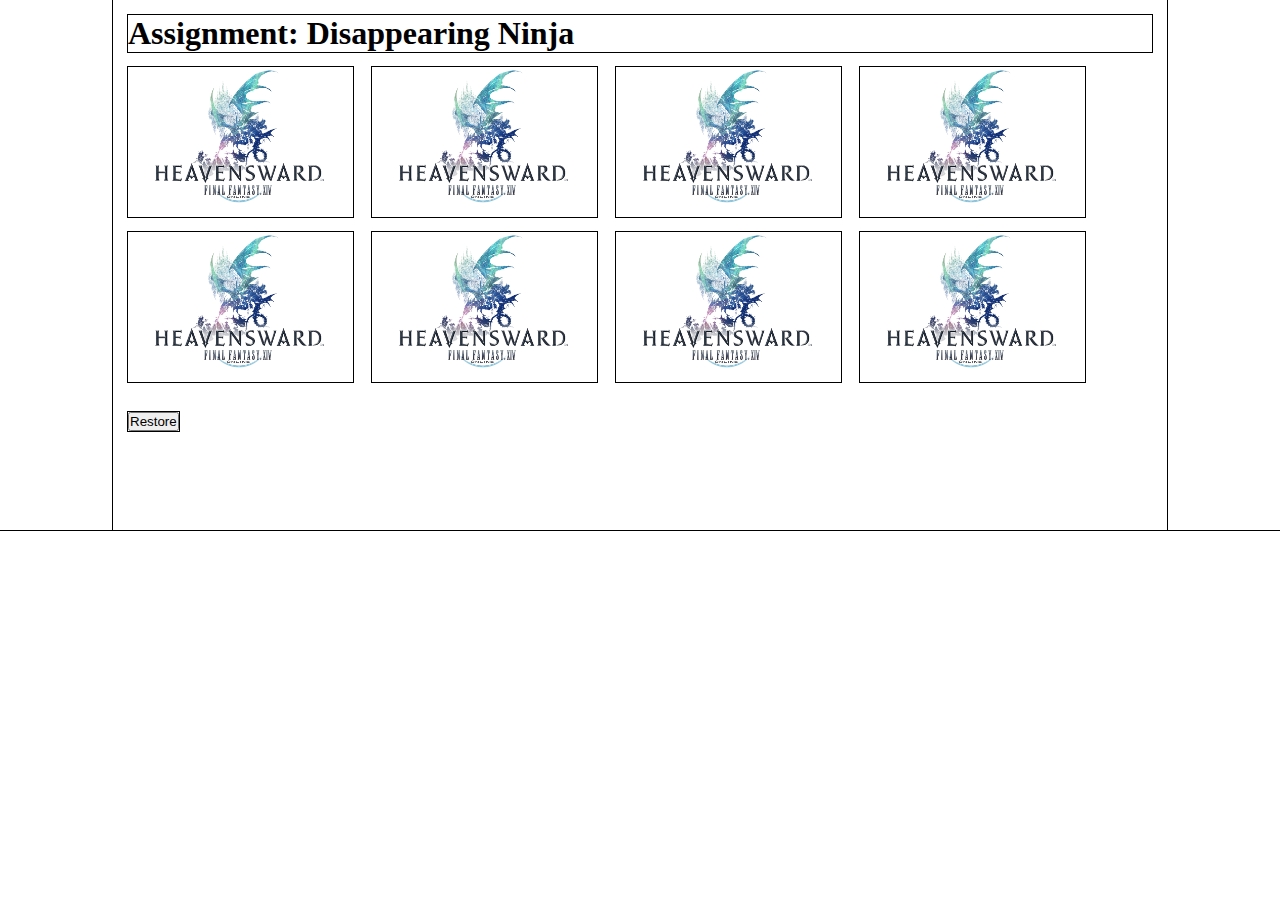
<file: front_end/Javascript/disappearing_ninja/index.html>
<!DOCTYPE html>
<html lang="en">
<head>
    <meta charset="UTF-8">
    <meta name="viewport" content="width=device-width, initial-scale=1.0">
    <meta http-equiv="X-UA-Compatible" content="ie=edge">
    <link rel="stylesheet" href="style.css">
    <title>Dissapearing Ninja</title>
    <script src="https://ajax.googleapis.com/ajax/libs/jquery/1.12.0/jquery.min.js"></script>
    <script>
        $(document).ready(function(){

            $('img').click(function(){
                $(this).hide();
            });

            $('button').click(function(){
                $('img').show();
            });
            
        });
    </script>
    
</head>
<body>
    <div id="wrapper">
        <h1>Assignment: Disappearing Ninja</h1>
        <img src="ffxiv.png" alt="Final Fantasy XIV Online logo">
        <img src="ffxiv.png" alt="Final Fantasy XIV Online logo">
        <img src="ffxiv.png" alt="Final Fantasy XIV Online logo">
        <img src="ffxiv.png" alt="Final Fantasy XIV Online logo">
        <img src="ffxiv.png" alt="Final Fantasy XIV Online logo">
        <img src="ffxiv.png" alt="Final Fantasy XIV Online logo">
        <img src="ffxiv.png" alt="Final Fantasy XIV Online logo">
        <img src="ffxiv.png" alt="Final Fantasy XIV Online logo">
        <button>Restore</button>
    </div>
</body>
</html>
</file>
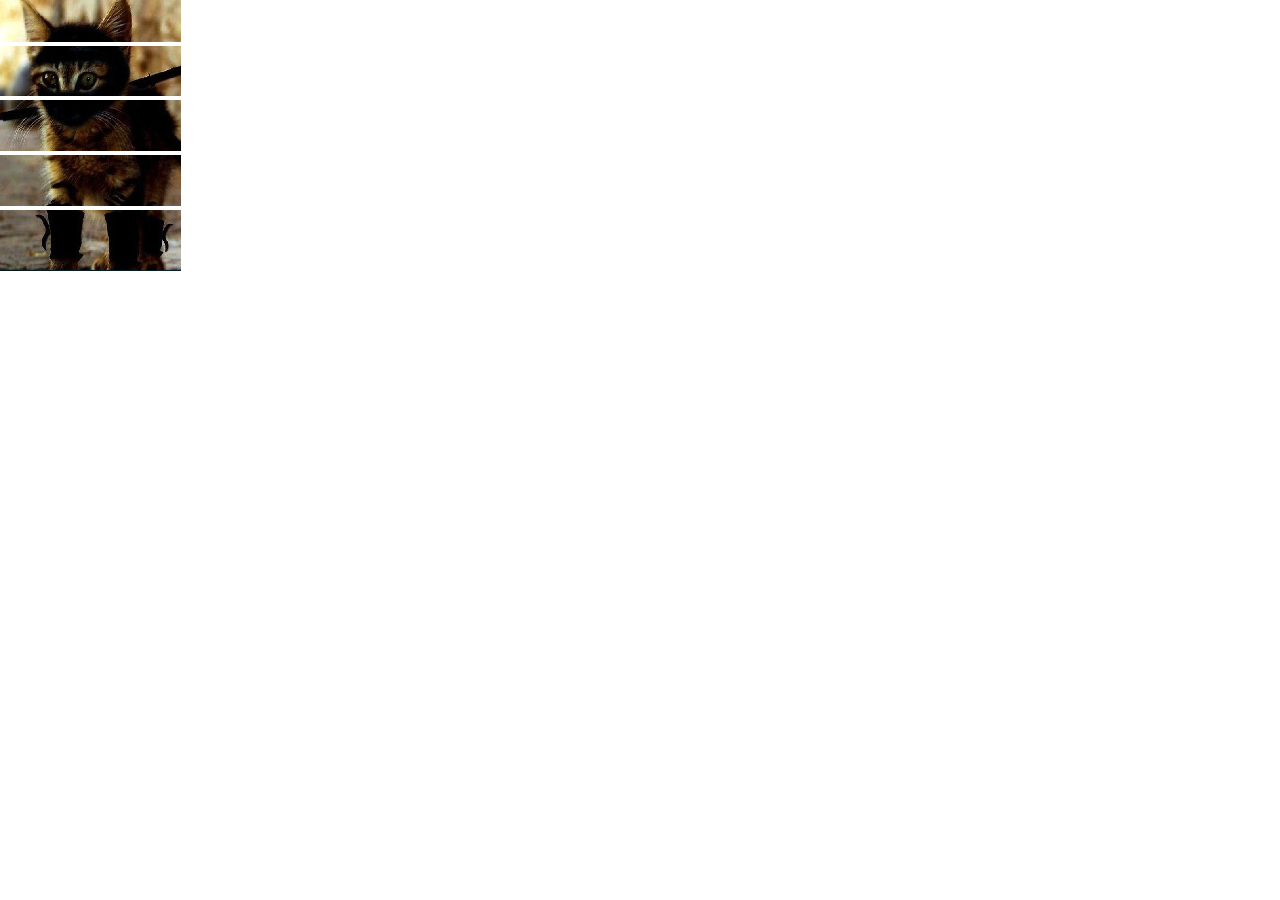
<file: front_end/Javascript/ninja_cat/index.html>
<!DOCTYPE html>
<html lang="en">
<head>
    <link rel="stylesheet" href="style.css">
    <meta charset="UTF-8">
    <meta name="viewport" content="width=device-width, initial-scale=1.0">
    <meta http-equiv="X-UA-Compatible" content="ie=edge">
    
    <title>Ninja Cat</title>

    <script src="https://ajax.googleapis.com/ajax/libs/jquery/1.12.0/jquery.min.js"></script>
    <script>
        $(document).ready(function(){

            $('#0').click(function(){
                $(this).attr('src','ninja0.png');
            });
            
            $('#1').click(function(){
                $(this).attr('src','ninja1.png');
            });
            
            $('#2').click(function(){
                $(this).attr('src','ninja2.png');
            });
            
            $('#3').click(function(){
                $(this).attr('src','ninja3.png');
            });
            
            $('#4').click(function(){
                $(this).attr('src','ninja4.png');
            });
        });
    </script>

    
    
</head>
<body>
    <div id="wrapper">
        <img src="cat0.png" alt="" id="0">
        <img src="cat1.png" alt="" id="1">
        <img src="cat2.png" alt="" id="2">
        <img src="cat3.png" alt="" id="3">
        <img src="cat4.png" alt="" id="4">
    </div>
</body>
</html>
</file>
<file: front_end/Javascript/disappearing_ninja/style.css>
* {
    margin: 0px;
    padding: 0px;
    outline: 1px solid black;
}

#wrapper {
    width: 1024px;
    min-height: 500px;
    margin: 0px auto;
    padding: 15px;
}
h1 {
    margin-bottom: 15px;
}
img {
    width: 225px;
    display: inline-block;
    vertical-align: top;
    margin: 0px 15px 15px 0px;
}
button {
    display: block;
    margin-top: 15px;
}
</file>
<file: front_end/Javascript/ninja_cat/style.css>
*{
    margin: 0px;
    padding: 0px;
}

#wrapper{
    width: 181px;
}

img{
    display: inline-block;
}
</file>
